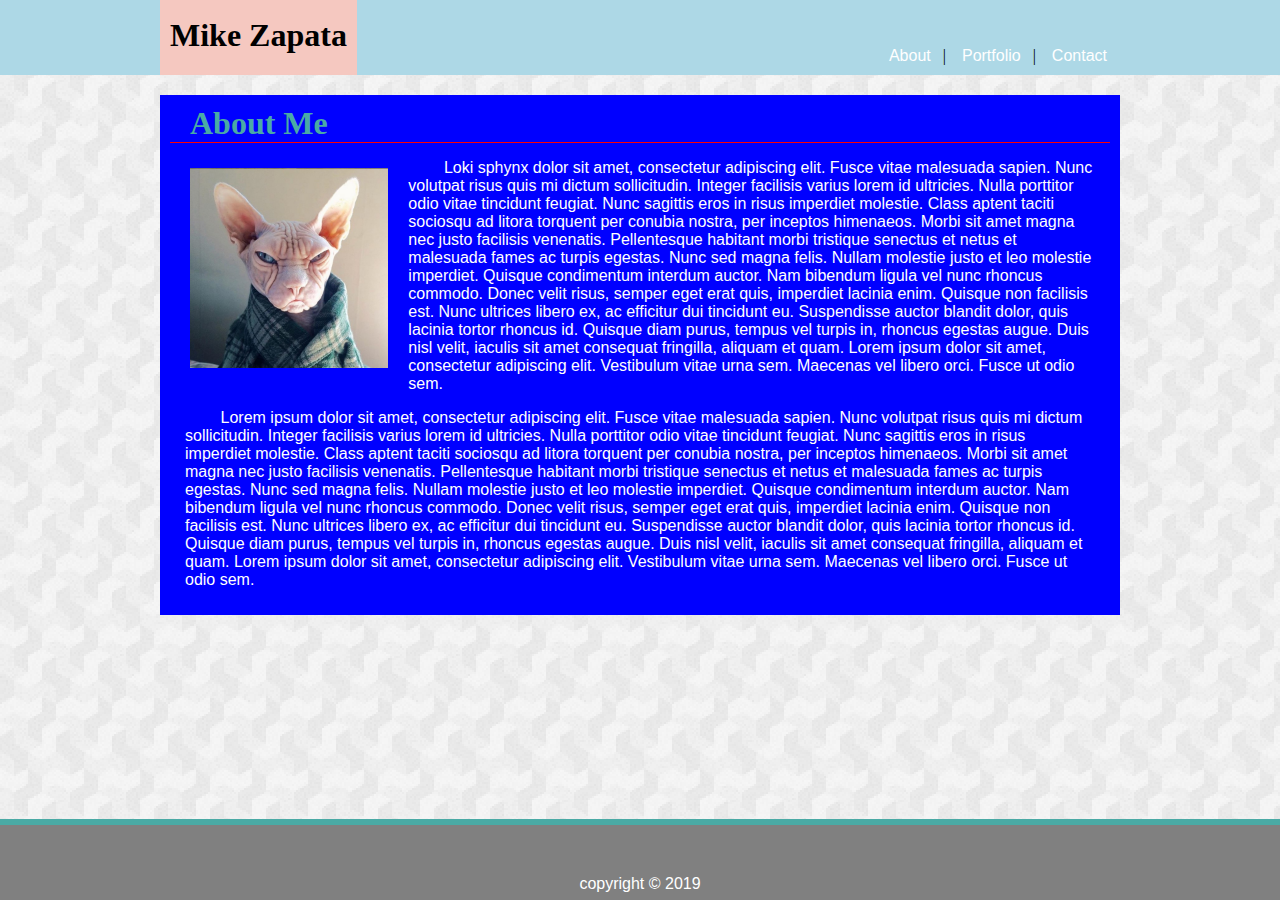
<file: index.html>
<!DOCTYPE html>
<html lang="en">

<head>
    <meta charset="UTF-8">
    <meta name="viewport" content="width=device-width, initial-scale=1.0">
    <meta http-equiv="X-UA-Compatible" content="ie=edge">
    <title>About Me</title>
    <link rel="stylesheet" href="assets/css/style.css">
</head>

<body>
    <header>
        <div>
            <h1>Mike Zapata </h1>
            <nav>
                <a href="index.html">About</a>&nbsp;&nbsp; | &nbsp;&nbsp;
                <a href="portfolio.html">Portfolio</a>&nbsp;&nbsp; | &nbsp;&nbsp;
                <a href="contact.html">Contact</a>
                <!-- &nbsp; adds extra space -->
            </nav>
        </div>
    </header>
    <section class="sectionIndex">
        <h1 id="indexH1">About Me</h1>
        <img src="assets/images/lokisphynx.jpg" alt="me">
        <p>
            &nbsp;&nbsp;&nbsp;&nbsp;&nbsp;&nbsp;&nbsp;&nbsp;Loki sphynx dolor sit amet, consectetur adipiscing elit.
            Fusce vitae malesuada sapien. Nunc volutpat risus quis mi dictum sollicitudin. Integer facilisis varius
            lorem id ultricies. Nulla porttitor odio vitae tincidunt feugiat. Nunc sagittis eros in risus imperdiet
            molestie. Class aptent taciti sociosqu ad litora torquent per conubia nostra, per inceptos himenaeos. Morbi
            sit amet magna nec justo facilisis venenatis. Pellentesque habitant morbi tristique senectus et netus et
            malesuada fames ac turpis egestas.

            Nunc sed magna felis. Nullam molestie justo et leo molestie imperdiet. Quisque condimentum interdum auctor.
            Nam bibendum ligula vel nunc rhoncus commodo. Donec velit risus, semper eget erat quis, imperdiet lacinia
            enim. Quisque non facilisis est. Nunc ultrices libero ex, ac efficitur dui tincidunt eu. Suspendisse auctor
            blandit dolor, quis lacinia tortor rhoncus id. Quisque diam purus, tempus vel turpis in, rhoncus egestas
            augue. Duis nisl velit, iaculis sit amet consequat fringilla, aliquam et quam. Lorem ipsum dolor sit amet,
            consectetur adipiscing elit. Vestibulum vitae urna sem. Maecenas vel libero orci. Fusce ut odio sem.</p>
        <p>
            &nbsp;&nbsp;&nbsp;&nbsp;&nbsp;&nbsp;&nbsp;&nbsp;Lorem ipsum dolor sit amet, consectetur adipiscing elit.
            Fusce vitae malesuada sapien. Nunc volutpat risus quis mi dictum sollicitudin. Integer facilisis varius
            lorem id ultricies. Nulla porttitor odio vitae tincidunt feugiat. Nunc sagittis eros in risus imperdiet
            molestie. Class aptent taciti sociosqu ad litora torquent per conubia nostra, per inceptos himenaeos. Morbi
            sit amet magna nec justo facilisis venenatis. Pellentesque habitant morbi tristique senectus et netus et
            malesuada fames ac turpis egestas.

            Nunc sed magna felis. Nullam molestie justo et leo molestie imperdiet. Quisque condimentum interdum auctor.
            Nam bibendum ligula vel nunc rhoncus commodo. Donec velit risus, semper eget erat quis, imperdiet lacinia
            enim. Quisque non facilisis est. Nunc ultrices libero ex, ac efficitur dui tincidunt eu. Suspendisse auctor
            blandit dolor, quis lacinia tortor rhoncus id. Quisque diam purus, tempus vel turpis in, rhoncus egestas
            augue. Duis nisl velit, iaculis sit amet consequat fringilla, aliquam et quam. Lorem ipsum dolor sit amet,
            consectetur adipiscing elit. Vestibulum vitae urna sem. Maecenas vel libero orci. Fusce ut odio sem.
        </p>
    </section>
    <footer>
        <section>
            copyright &copy; 2019
        </section>

    </footer>
</body>



</html>
</file>
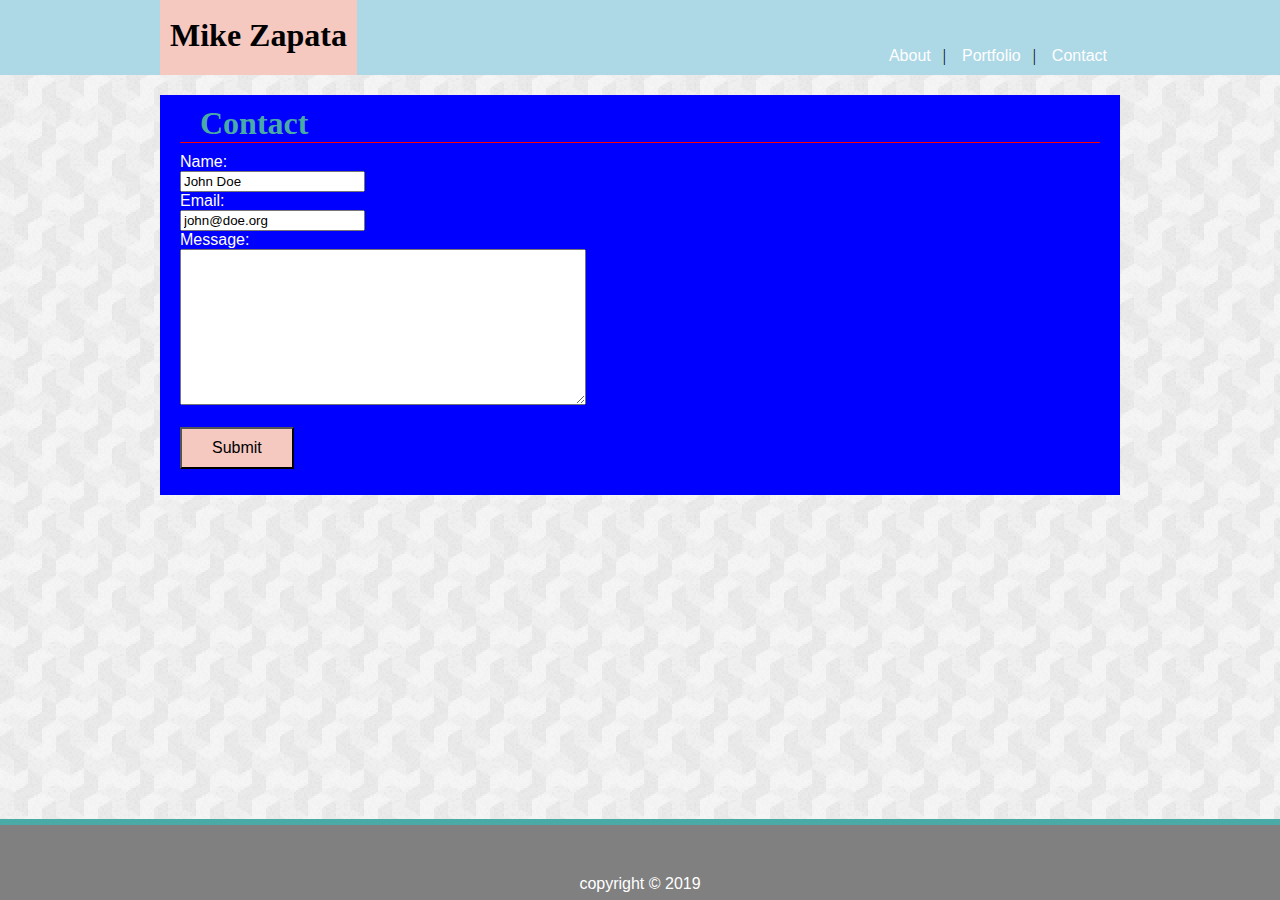
<file: contact.html>
<!DOCTYPE html>
<html lang="en">

<head>
    <meta charset="UTF-8">
    <meta name="viewport" content="width=device-width, initial-scale=1.0">
    <meta http-equiv="X-UA-Compatible" content="ie=edge">
    <title>Contact</title>
    <link rel="stylesheet" href="assets/css/style.css">
</head>

<body>
    <header>
        <div>
            <h1>Mike Zapata </h1>
            <nav>
                <a href="index.html">About</a>&nbsp;&nbsp; | &nbsp;&nbsp;
                <a href="portfolio.html">Portfolio</a>&nbsp;&nbsp; | &nbsp;&nbsp;
                <a href="contact.html">Contact</a>
                <!-- &nbsp; adds extra space -->
            </nav>
        </div>
    </header>
    <section class="sectionContact">
        <h1 id="contactH1">Contact</h1>
        <div class="inputBoxes">
            Name:<br>
            <input type="text" id="input1" name="firstname" value="John Doe">
            <br>
            Email:<br>
            <input type="text" id="input2" name="lastname" value="john@doe.org">
            <br>
            Message:<br>
            <textarea type="text" id="messageBox" ; name="firstname" ; value="";></textarea>
            <br><br>
            <input type="submit" id="inputButton" value="Submit">
        </div>
    </section>
    <footer>
        <section>
            copyright &copy; 2019
        </section>

    </footer>


</body>



</html>
</file>
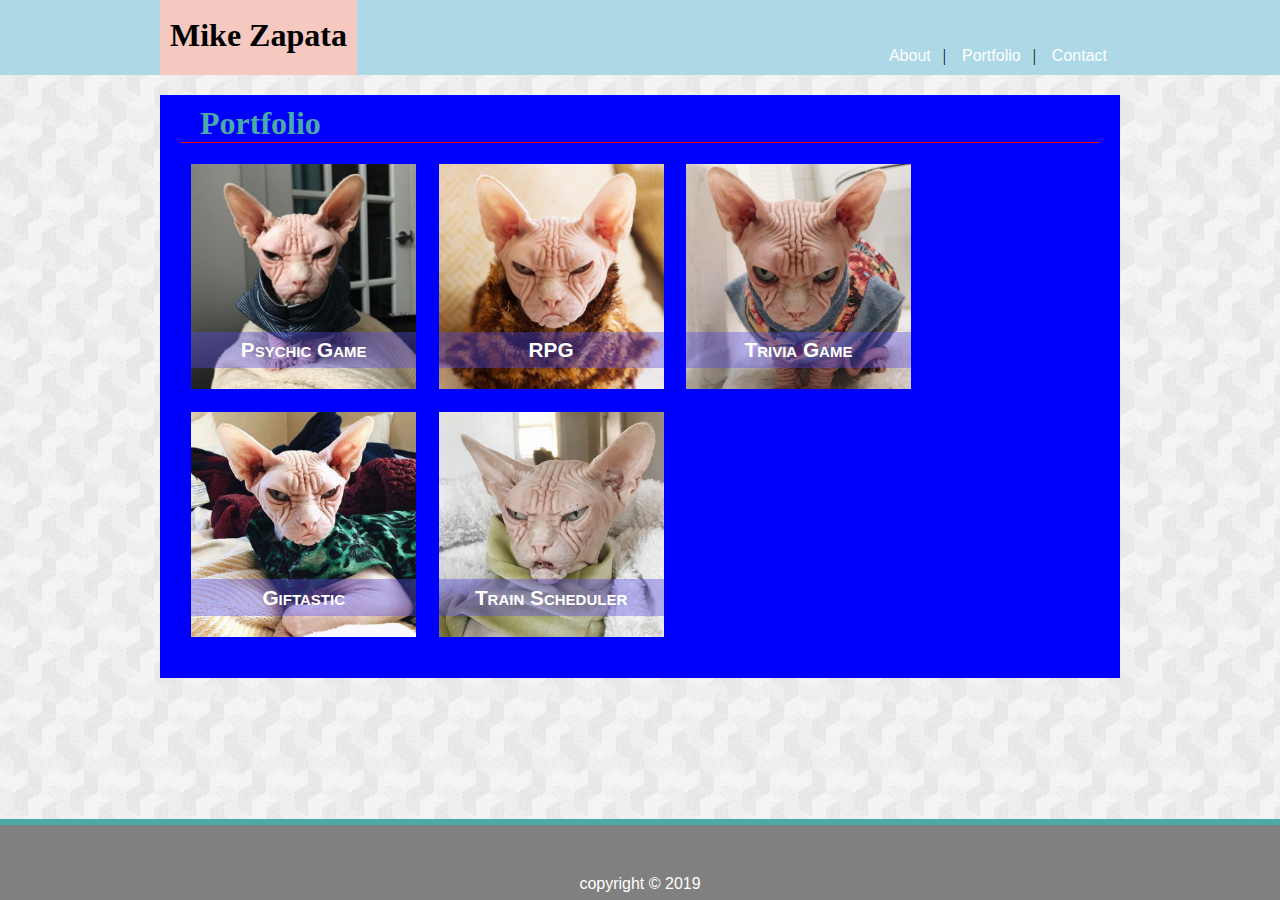
<file: portfolio.html>
<!DOCTYPE html>
<html lang="en">

<head>
    <meta charset="UTF-8">
    <meta name="viewport" content="width=device-width, initial-scale=1.0">
    <meta http-equiv="X-UA-Compatible" content="ie=edge">
    <title>Portfolio</title>
    <link rel="stylesheet" href="assets/css/style.css">
</head>

<body>
    <header>
        <div>
            <h1>Mike Zapata</h1>
            <nav>
                <a href="index.html">About</a>&nbsp;&nbsp; | &nbsp;&nbsp;
                <a href="portfolio.html">Portfolio</a>&nbsp;&nbsp; | &nbsp;&nbsp;
                <a href="contact.html">Contact</a>
                <!-- &nbsp; adds extra space -->
            </nav>
        </div>
    </header>
    <div class="sectionPortfolio">
        <h1 id="portfolioH1">Portfolio</h1>
        <section id="portfolioSection">
            <div class="portfolioItem" id="portfolio1">
                <a href="https://zapmi.github.io/Psychic-Game/">
                    <h4>Psychic Game
                </a></h4>
            </div>
            <div class="portfolioItem" id="portfolio2"><a href="https://zapmi.github.io/unit-4-game/">
                    <h4>RPG
                </a></h4>
            </div>
            <div class="portfolioItem" id="portfolio3">
                <a href="https://zapmi.github.io/-TriviaGame/">
                    <h4>Trivia Game
                </a></h4>
            </div>
            <div class="portfolioItem" id="portfolio4">
                <a href="https://zapmi.github.io/giftastic/">
                    <h4>Giftastic
                </a></h4>
            </div>
            <div class=" portfolioItem" id="portfolio5"><a href="https://zapmi.github.io/Train-Scheduler/">
                    <h4>Train Scheduler
                </a></h4>
            </div>
        </section>

    </div>
    <footer>
        <section>
            copyright &copy; 2019
        </section>

    </footer>
</body>



</html>
</file>
<file: assets/css/style.css>
body {
    font-family: Arial, Helvetica, sans-serif;
    margin: 0;
    background-image: url("../images/psychedelic_pattern_@2X.png");
}

header {
    background-color: lightblue;
    height: 75px;
    width: 100%;
    clear: both;
}

header div {
    font-family: Georgia, 'Times New Roman', Times, serif;
    background-color: lightblue;
    height: 75px;
    width: 960px;
    margin: auto;
}

header h1 {
    float: left;
    background-color: rgb(245, 200, 192);
    height: 75px;
    padding: 17px 10px;
    box-sizing: border-box;
    margin: 0;
}

nav {
    float: right;
    padding-top: 47px;
    margin-right: 13px;
}

nav a {
    font-family: Arial, Helvetica, sans-serif;
    text-decoration: none;
}



.sectionIndex {
    background-color: blue;
    color: white;
    width: 960px;
    margin: 0 auto;
    margin-top: 20px;
    padding: 10px;
    box-sizing: border-box;
}

#indexH1, #portfolioH1 {
    font-size: 2em;
    font-family: Georgia, 'Times New Roman', Times, serif;
    margin: 0;
    color: #4aaaa5;
    padding-left: 20px;
    border-bottom: 1px solid red;
    margin-bottom: 10px;
}

img {
    height: 200px;
    float: left;
    padding: 15px 20px;
}

p {
    margin-right: 15px;
    margin-left: 15px;
}

footer {
    background-color: gray;
    color: white;
    text-align: center;
    height: 75px;
    width: 100%;
    border-top: 6px solid #4aaaa5;
    margin-top: 140px;
    position: fixed;
    bottom: 0;
}

/* added section to footer to move copyright text down */

footer section {
    background-color: gray;
    margin-top: 50px;
}

.sectionContact {
    width: 960px;
    height: 400px;
    background-color: blue;
    margin: 0 auto;
    margin-top: 20px;
    padding: 0px 20px;
    box-sizing: border-box;
}

#contactH1 {
    font-size: 2em;
    font-family: Georgia, 'Times New Roman', Times, serif;
    margin: 0;
    color: #4aaaa5;
    padding-left: 20px;
    border-bottom: 1px solid red;
    padding-top: 10px;
    margin-bottom: 10px;
}

.inputBoxes {
    color: white;
}

#inputButton {
    background-color: rgb(245, 200, 192);
    padding: 10px 30px;
    font-size: 16px;
    text-align: center;
    text-decoration: none;
    display: inline-block;
}

#messageBox {
    width: 400px;
    height: 150px;
}

.sectionPortfolio {
    background-color: blue;
    width: 960px;
    margin: 0 auto;
    margin-top: 20px;
    padding: 0px 20px 30px 20px;
    box-sizing: border-box;
}

#portfolioH1 {
    padding-top: 10px;
}

.sectionImage {
    display: flex;
    flex-wrap: wrap;
}

.portfolioItem {
    background-size: cover;
    width: 225px;
    height: 225px;
    position: relative;
    margin: .7em;
}

#portfolioSection {
    display: flex;
    flex-wrap: wrap;
}

div a {
    text-decoration: none;
    color: white;
}

div a:hover {
    text-decoration: none;
    color: red;
}

nav a:hover {
    color: red;
    text-decoration: line-through;
}

#portfolio1 {
    background-image: url(../images/lokisphynx6.jpg);
}

#portfolio2 {
    background-image: url(../images/lokisphynx4.jpg);
}

#portfolio3 {
    background-image: url(../images/lokisphynx2.jpg);
}

#portfolio4 {
    background-image: url(../images/lokisphynx5.jpg);
}

#portfolio5 {
    background-image: url(../images/lokisphynx3.jpg);
}

h4 {
    position: absolute;
    bottom: 1em;
    background-color: rgba(84, 74, 230, 0.39);
    color: white;
    width: 100%;
    padding: .3em 0;
    text-align: center;
    font-size: 1.3em;
    font-variant: small-caps;
    margin: 0;
}
</file>
